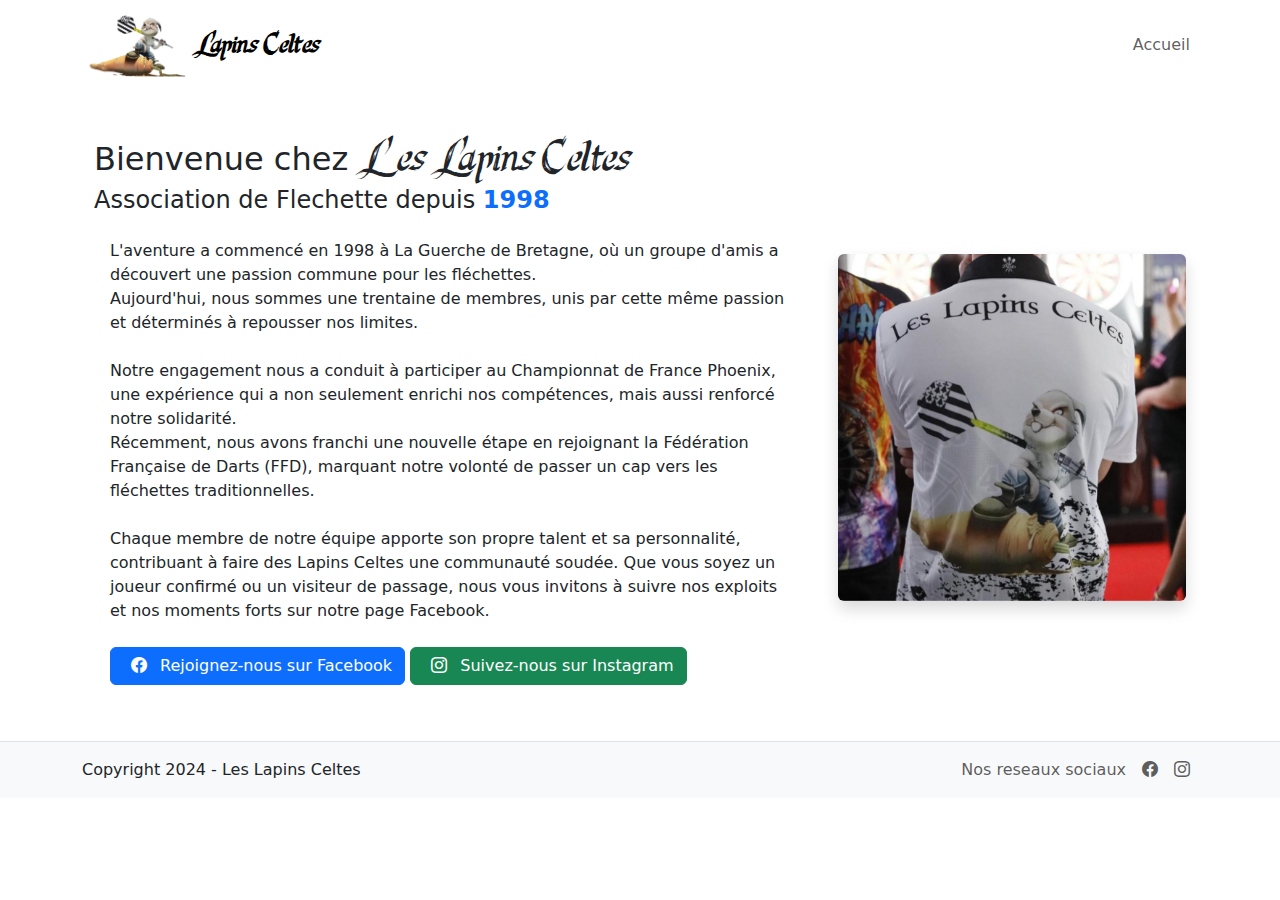
<file: index.html>
<!DOCTYPE html>
<html lang="en">
<head>
    <meta charset="UTF-8">
    <meta name="viewport" content="width=device-width, initial-scale=1.0">
    <link rel="stylesheet" href="../assets/css/bootstrap.min.css">
    <link rel="stylesheet" href="../assets/icons/font/bootstrap-icons.css">
    <link rel="stylesheet" href="../assets/css/style.css">
    <link rel="icon" type="image/x-icon" href="../assets/favicon.ico">
    <title>Les Lapins Celtes - Accueil</title>
</head>
<body>
    <nav class="navbar navbar-expand-lg bg-transparent">
        <div class="container">
            <a class="navbar-brand fw-bolder" href="./index.html">
                <img src="../assets/img/logo_large.png" alt="Logo des Lapins Celtes" width="100" height="64" class="mx-1">
                Lapins Celtes
            </a>
          <button class="navbar-toggler border-0" type="button" data-bs-toggle="collapse" data-bs-target="#navbarSupportedContent" aria-controls="navbarSupportedContent" aria-expanded="false" aria-label="Toggle navigation">
            <i class="bi bi-bullseye"></i>
          </button>
          <div class="collapse navbar-collapse" id="navbarSupportedContent">
            <ul class="navbar-nav ms-auto mb-2 mb-lg-0">
              <li class="nav-item">
                <a class="nav-link" href="index.html">Accueil</a>
              </li>
              <!--
              <li class="nav-item">
                <a class="nav-link" href="./nos-equipes.html">Nos Equipes</a>
              </li>
              <li class="nav-item">
                <a class="nav-link" href="./nos-partenaires.html">Nos Partenaires</a>
              </li>
              <li class="nav-item">
                <a class="nav-link" href="#">
                    <span class="btn btn-dark btn-sm">
                        <i class="bi bi-diagram-3-fill mx-1"></i>
                        Inscription Tournoi 2025
                    </span>
                </a>
              </li>
              <li class="nav-item">
                <a class="nav-link" href="#">
                    <span class="btn btn-success btn-sm">
                        <i class="bi bi-shop mx-1"></i>
                        Boutique en ligne
                    </span>
                </a>
              </li>
              -->
            </ul>
          </div>
        </div>
    </nav>

    <main class="container mt-4 p-4">
        <div class="row">
            <div class="col-lg-8">
                <h2>Bienvenue chez <span class="navbar-brand">Les Lapins Celtes</span></h2>
                <h4>Association de Flechette depuis <span class="fw-bolder text-primary">1998</span></h4>
                <p class="fw-light p-3"> 
                    L'aventure a commencé en <strong>1998</strong> à <strong>La Guerche de Bretagne</strong>, où un groupe d'amis a découvert une passion commune pour les fléchettes.
                    <br>
                    Aujourd'hui, nous sommes une <strong>trentaine</strong> de membres, unis par cette même passion et déterminés à repousser nos limites.
                    <br><br>
                    Notre engagement nous a conduit à participer au <strong>Championnat de France Phoenix</strong>, une expérience qui a non seulement enrichi nos compétences, mais aussi renforcé notre solidarité.
                    <br>
                    Récemment, nous avons franchi une nouvelle étape en rejoignant la <strong>Fédération Française de Darts (FFD)</strong>, marquant notre volonté de passer un cap vers les fléchettes traditionnelles.
                    <br><br>
                    Chaque membre de notre équipe apporte son propre talent et sa personnalité, contribuant à faire des Lapins Celtes une communauté soudée. Que vous soyez un joueur confirmé ou un visiteur de passage, nous vous invitons à suivre nos exploits et nos moments forts sur notre page Facebook.
                    <br><br>
                    <a href="https://www.facebook.com/leslapins.celtes.5" role="button" class="btn btn-primary"><i class="bi bi-facebook mx-2"></i> Rejoignez-nous sur Facebook</a>
                    <a href="https://www.instagram.com/leslapinsceltes" role="button" class="btn btn-success"><i class="bi bi-instagram mx-2"></i> Suivez-nous sur Instagram</a>
                </p>
            </div>
            <div class="col-xl-4 align-content-center">
                <img src="./assets/img/maillot_lapins_dos.jpg" class="rounded img-fluid shadow">
            </div>
        </div>
        
    </main>

    <footer class="navbar navbar-expand-sm bg-body-tertiary border-top">
        <div class="container">
            <span class="fw-light d-none d-md-block d-lg-block d-xl-block d-xxl-block" href="#">
                Copyright 2024 - Les Lapins Celtes
            </span>
            <ul class="navbar-nav ms-auto mb-2 mb-lg-0 ">
                <li class="nav-item">
                    <span class="nav-link">
                        Nos reseaux sociaux
                    </span>
                </li>
                <li class="nav-item">
                    <a class="nav-link" href="https://www.facebook.com/leslapins.celtes.5">
                        <i class="bi bi-facebook"></i>
                        <span class="d-lg-none d-xl-block d-xl-none d-xxl-block d-xxl-none">Facebook</span>
                    </a>
                </li>
                <li class="nav-item">
                    <a class="nav-link" href="https://www.instagram.com/leslapinsceltes">
                        <i class="bi bi-instagram"></i>
                        <span class="d-lg-none d-xl-block d-xl-none d-xxl-block d-xxl-none">Instagram</span>
                    </a>
                </li>
            </ul>
        </div>
    </footer>

    <script src="../assets/js/bootstrap.min.js"></script>
</body>
</html>
</file>
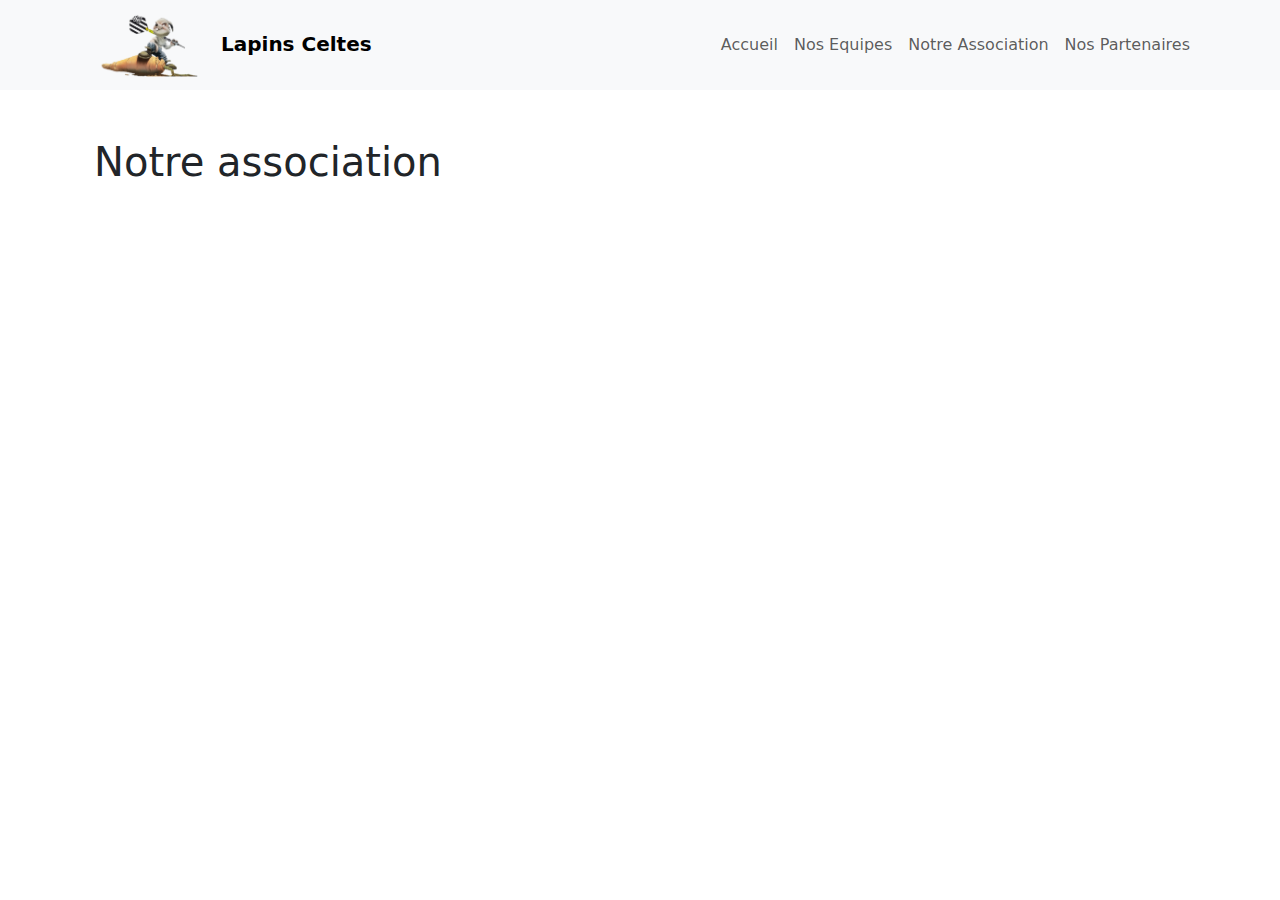
<file: notre-association.html>
<!DOCTYPE html>
<html lang="en">
<head>
    <meta charset="UTF-8">
    <meta name="viewport" content="width=device-width, initial-scale=1.0">
    <link rel="stylesheet" href="../assets/css/bootstrap.min.css">
    <link rel="stylesheet" href="../assets/icons/font/bootstrap-icons.css">
    <link rel="icon" type="image/x-icon" href="../assets/favicon.ico">
    <title>Les Lapins Celtes - Notre Association</title>
</head>
<body>
    <nav class="navbar navbar-expand-lg bg-body-tertiary">
        <div class="container">
            <a class="navbar-brand fw-bolder" href="#">
                <img src="../assets/img/logo_large.png" alt="Logo des Lapins Celtes" width="100" height="64" class="mx-3">
                Lapins Celtes
            </a>
          <button class="navbar-toggler" type="button" data-bs-toggle="collapse" data-bs-target="#navbarSupportedContent" aria-controls="navbarSupportedContent" aria-expanded="false" aria-label="Toggle navigation">
            <span class="navbar-toggler-icon"></span>
          </button>
          <div class="collapse navbar-collapse" id="navbarSupportedContent">
            <ul class="navbar-nav ms-auto mb-2 mb-lg-0">
              <li class="nav-item">
                <a class="nav-link" href="../index.html">Accueil</a>
              </li>
              <li class="nav-item">
                <a class="nav-link" href="../nos-equipes.html">Nos Equipes</a>
              </li>
              <li class="nav-item">
                <a class="nav-link" href="../notre-association.html">Notre Association</a>
              </li>
              <li class="nav-item">
                <a class="nav-link" href="../nos-partenaires.html">Nos Partenaires</a>
              </li>
            </ul>
          </div>
        </div>
    </nav>
    <main class="container mt-4 p-4">
      <h1>Notre association</h1>
    </main>
    <script src="../assets/js/bootstrap.min.js"></script>
</body>
</html>
</file>
<file: assets/css/style.css>
@font-face {
    font-family: "Last King Quest";
    src: url("../font/LastKingQuest.ttf");
}

.navbar-brand {
    font-family: "Last King Quest" !important;
}
</file>
